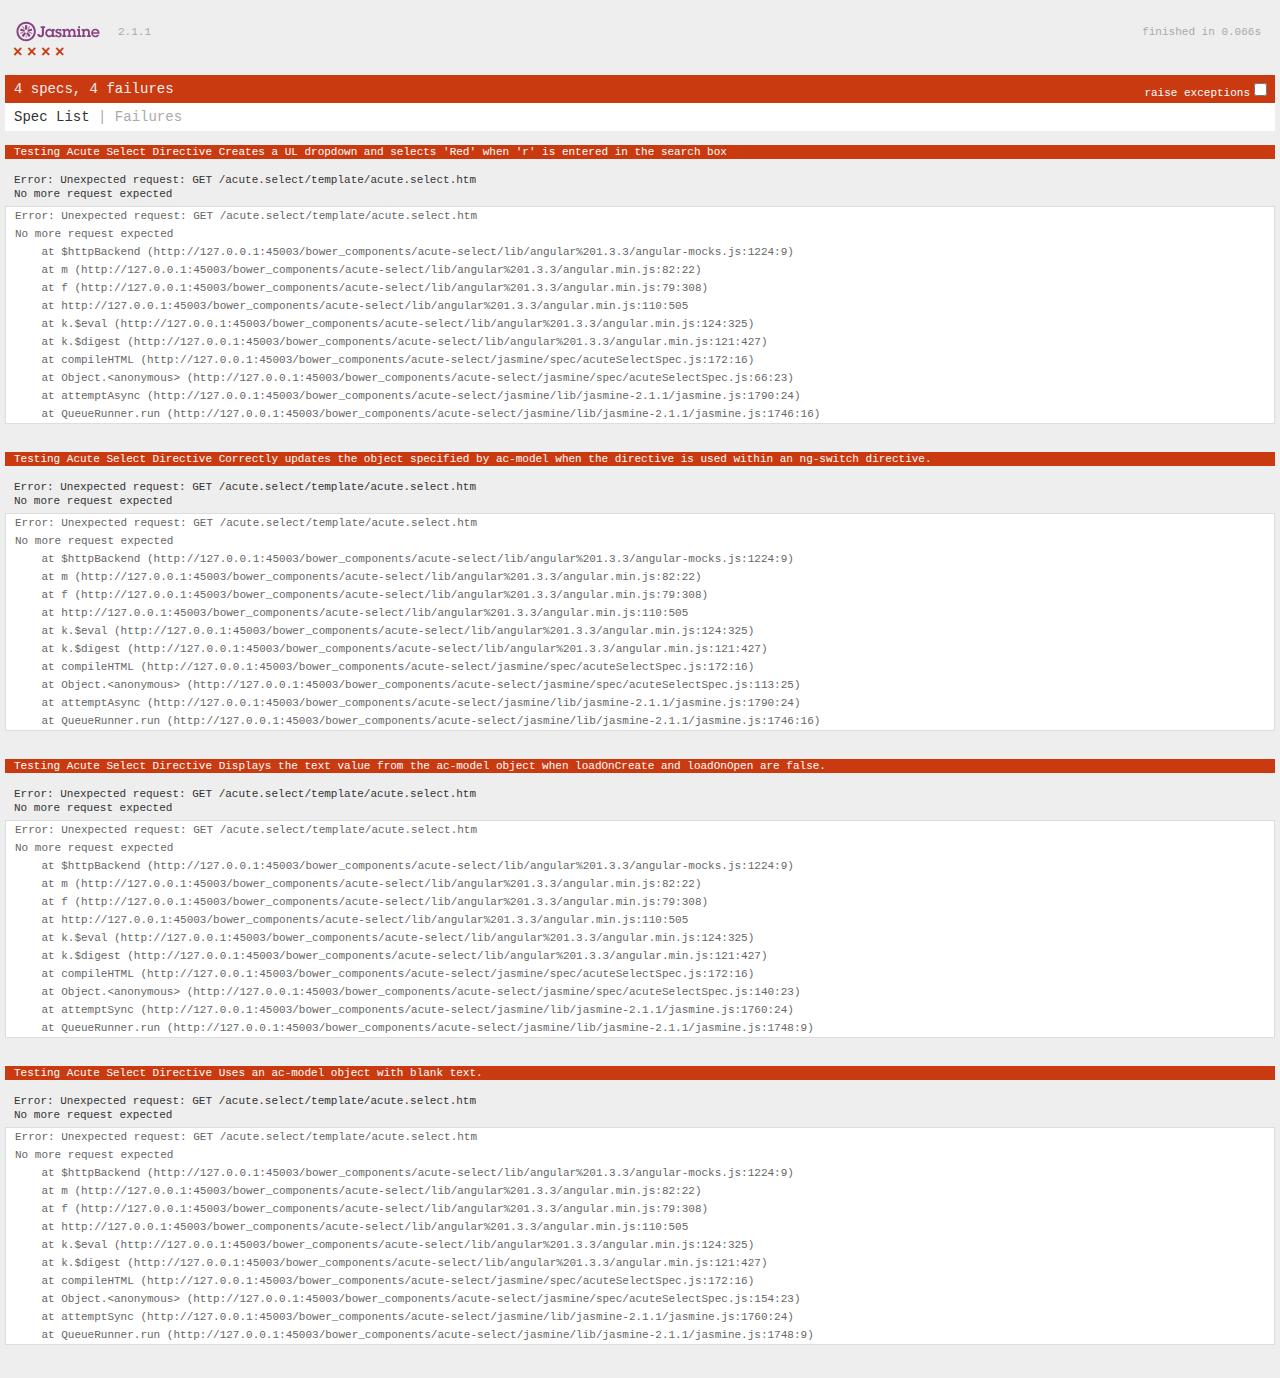
<file: bower_components/acute-select/jasmine/SpecRunner.html>
<!DOCTYPE html>
<html>
<head>
    <meta charset="utf-8">
    <title>Jasmine Spec Runner v2.1.1</title>

    <link rel="shortcut icon" type="image/png" href="lib/jasmine-2.1.1/jasmine_favicon.png">
    <link rel="stylesheet" href="lib/jasmine-2.1.1/jasmine.css">

    <script src="lib/jasmine-2.1.1/jasmine.js"></script>
    <script src="lib/jasmine-2.1.1/jasmine-html.js"></script>
    <script src="lib/jasmine-2.1.1/boot.js"></script>

    <script src="../lib/jquery-1.8.2.min.js"></script>

    <!-- ANGULAR 1.2 -->
    <!--<script src="../lib/angular.min.1.2.26.js"></script>
    <script src="../lib/angular-mocks.1.2.26.js"></script>-->

    <!-- ANGULAR 1.3 -->
    <script src="../lib/angular%201.3.3/angular.min.js"></script>
    <script src="../lib/angular%201.3.3/angular-mocks.js"></script>

    <!-- include source files here... -->
    <script src="../acute.select/acute.select.js"></script>
    <link href="../acute.select/acute.select.css" rel="stylesheet" />

    <!-- include spec files here... -->
    <script src="spec/acuteSelectSpec.js"></script>

</head>

<body>
</body>
</html>
</file>
<file: bower_components/acute-select/jasmine/lib/jasmine-2.1.1/jasmine.css>
body { overflow-y: scroll; }

.jasmine_html-reporter { background-color: #eee; padding: 5px; margin: -8px; font-size: 11px; font-family: Monaco, "Lucida Console", monospace; line-height: 14px; color: #333; }
.jasmine_html-reporter a { text-decoration: none; }
.jasmine_html-reporter a:hover { text-decoration: underline; }
.jasmine_html-reporter p, .jasmine_html-reporter h1, .jasmine_html-reporter h2, .jasmine_html-reporter h3, .jasmine_html-reporter h4, .jasmine_html-reporter h5, .jasmine_html-reporter h6 { margin: 0; line-height: 14px; }
.jasmine_html-reporter .banner, .jasmine_html-reporter .symbol-summary, .jasmine_html-reporter .summary, .jasmine_html-reporter .result-message, .jasmine_html-reporter .spec .description, .jasmine_html-reporter .spec-detail .description, .jasmine_html-reporter .alert .bar, .jasmine_html-reporter .stack-trace { padding-left: 9px; padding-right: 9px; }
.jasmine_html-reporter .banner { position: relative; }
.jasmine_html-reporter .banner .title { background: url('[data-uri]') no-repeat; background: url('[data-uri]') no-repeat, none; -moz-background-size: 100%; -o-background-size: 100%; -webkit-background-size: 100%; background-size: 100%; display: block; float: left; width: 90px; height: 25px; }
.jasmine_html-reporter .banner .version { margin-left: 14px; position: relative; top: 6px; }
.jasmine_html-reporter .banner .duration { position: absolute; right: 14px; top: 6px; }
.jasmine_html-reporter #jasmine_content { position: fixed; right: 100%; }
.jasmine_html-reporter .version { color: #aaa; }
.jasmine_html-reporter .banner { margin-top: 14px; }
.jasmine_html-reporter .duration { color: #aaa; float: right; }
.jasmine_html-reporter .symbol-summary { overflow: hidden; *zoom: 1; margin: 14px 0; }
.jasmine_html-reporter .symbol-summary li { display: inline-block; height: 8px; width: 14px; font-size: 16px; }
.jasmine_html-reporter .symbol-summary li.passed { font-size: 14px; }
.jasmine_html-reporter .symbol-summary li.passed:before { color: #007069; content: "\02022"; }
.jasmine_html-reporter .symbol-summary li.failed { line-height: 9px; }
.jasmine_html-reporter .symbol-summary li.failed:before { color: #ca3a11; content: "\d7"; font-weight: bold; margin-left: -1px; }
.jasmine_html-reporter .symbol-summary li.disabled { font-size: 14px; }
.jasmine_html-reporter .symbol-summary li.disabled:before { color: #bababa; content: "\02022"; }
.jasmine_html-reporter .symbol-summary li.pending { line-height: 17px; }
.jasmine_html-reporter .symbol-summary li.pending:before { color: #ba9d37; content: "*"; }
.jasmine_html-reporter .symbol-summary li.empty { font-size: 14px; }
.jasmine_html-reporter .symbol-summary li.empty:before { color: #ba9d37; content: "\02022"; }
.jasmine_html-reporter .exceptions { color: #fff; float: right; margin-top: 5px; margin-right: 5px; }
.jasmine_html-reporter .bar { line-height: 28px; font-size: 14px; display: block; color: #eee; }
.jasmine_html-reporter .bar.failed { background-color: #ca3a11; }
.jasmine_html-reporter .bar.passed { background-color: #007069; }
.jasmine_html-reporter .bar.skipped { background-color: #bababa; }
.jasmine_html-reporter .bar.errored { background-color: #ca3a11; }
.jasmine_html-reporter .bar.menu { background-color: #fff; color: #aaa; }
.jasmine_html-reporter .bar.menu a { color: #333; }
.jasmine_html-reporter .bar a { color: white; }
.jasmine_html-reporter.spec-list .bar.menu.failure-list, .jasmine_html-reporter.spec-list .results .failures { display: none; }
.jasmine_html-reporter.failure-list .bar.menu.spec-list, .jasmine_html-reporter.failure-list .summary { display: none; }
.jasmine_html-reporter .running-alert { background-color: #666; }
.jasmine_html-reporter .results { margin-top: 14px; }
.jasmine_html-reporter.showDetails .summaryMenuItem { font-weight: normal; text-decoration: inherit; }
.jasmine_html-reporter.showDetails .summaryMenuItem:hover { text-decoration: underline; }
.jasmine_html-reporter.showDetails .detailsMenuItem { font-weight: bold; text-decoration: underline; }
.jasmine_html-reporter.showDetails .summary { display: none; }
.jasmine_html-reporter.showDetails #details { display: block; }
.jasmine_html-reporter .summaryMenuItem { font-weight: bold; text-decoration: underline; }
.jasmine_html-reporter .summary { margin-top: 14px; }
.jasmine_html-reporter .summary ul { list-style-type: none; margin-left: 14px; padding-top: 0; padding-left: 0; }
.jasmine_html-reporter .summary ul.suite { margin-top: 7px; margin-bottom: 7px; }
.jasmine_html-reporter .summary li.passed a { color: #007069; }
.jasmine_html-reporter .summary li.failed a { color: #ca3a11; }
.jasmine_html-reporter .summary li.empty a { color: #ba9d37; }
.jasmine_html-reporter .summary li.pending a { color: #ba9d37; }
.jasmine_html-reporter .description + .suite { margin-top: 0; }
.jasmine_html-reporter .suite { margin-top: 14px; }
.jasmine_html-reporter .suite a { color: #333; }
.jasmine_html-reporter .failures .spec-detail { margin-bottom: 28px; }
.jasmine_html-reporter .failures .spec-detail .description { background-color: #ca3a11; }
.jasmine_html-reporter .failures .spec-detail .description a { color: white; }
.jasmine_html-reporter .result-message { padding-top: 14px; color: #333; white-space: pre; }
.jasmine_html-reporter .result-message span.result { display: block; }
.jasmine_html-reporter .stack-trace { margin: 5px 0 0 0; max-height: 224px; overflow: auto; line-height: 18px; color: #666; border: 1px solid #ddd; background: white; white-space: pre; }
</file>
<file: bower_components/acute-select/acute.select/acute.select.css>
﻿.ac-select-wrapper {
    position: relative;
    display: inline-block;
}

.ac-select-wrapper, .ac-select-wrapper input, .ac-select-wrapper select {
    /*font-family: Arial;*/
    font-size: 12px;
    background-color: white;
}

.ac-select-main {
    vertical-align: middle;
    padding-left:2px;
    margin-right: -2px;
    height: 21px;
    border: 1px solid #c0c0c0;
    border-top-left-radius: 4px;
    border-top-right-radius: 4px;
}

.ac-select-main-closed {
    border-bottom-left-radius: 4px;
    border-bottom-right-radius: 4px;
}

.ac-select-main-open {
    border-bottom-left-radius: 0px;
    border-bottom-right-radius: 0px;
}

.ac-select-table {
    padding-left: 2px;
    border-collapse: collapse;
    border-spacing: 0px;
    width: 100%;
    /*min-width: 150px;*/
}

.ac-select-display {
    padding-left: 3px;
    vertical-align: middle;
}

.ac-select-table td {
    white-space: nowrap;
    padding: 0px !important;
}

.ac-select-widener td {
    visibility: hidden;
    padding: 0px;
}

td.ac-select-longest {
    padding-right:4px;
}

td.ac-select-image {
    background-image: url('images/dropdown.gif');
    background-repeat: no-repeat;
    height: 21px;
    width: 19px !important;
    cursor: pointer;
    vertical-align: bottom;
    margin-bottom: 0px;
    border-left: solid 1px #e8e8e8;
}

div.ac-select-popup {
    top: 22px;
    border-left: 1px solid #c0c0c0;
    border-right: 1px solid #c0c0c0;
    border-bottom: 1px solid #c0c0c0;
    z-index: 5000;
    background-color: white;
    padding-top: 2px;
    width: 100%;
    margin-bottom: 0px;
}

div.ac-select-list {
    overflow: auto;
    overflow-x: hidden;
    margin-bottom: 1px;
    border-top: 1px solid #d0d0d0;
}

div.ac-select-no-items {
    padding-left: 3px;
    padding-bottom: 3px;
}

.ac-select-text-wrapper {
    padding: 0px;
    padding-left: 7px;
}

.ac-select-text {
    padding-left: 2px;
    width: 100%;
    margin-left: -4px;
    margin-right: -6px;
    border-width: 0px !important;
}


.ac-select-search-wrapper {
    padding: 0 6px;
    padding-bottom: 2px;
    margin-left: -2px;
    padding-left: 6px;
}

.ac-select-search-wrapper table {
    width: 100%;
}

.ac-select-search {
    padding-left: 2px;
    width: 100%;
    margin-left: -3px;
}

td.ac-select-add {
    cursor: pointer;
    width: 20px;
    text-align: center;
    font-size: 12px;
    font-weight: bold;
}

.ac-select-add div {
    border: 1px solid transparent;
    margin: 4px;
    width: 16px;
    line-height: 16px;
}

.ac-select-add div:hover {
    border: 1px solid #d0d0d0;
    /*background-color: #f0f0f0;*/
}

.ac-select-disabled {
    color: #c0c0c0;
    cursor: pointer;
}

.ac-select-highlight {
    background-color: #d0d0d0;
}

.ac-select-popup ul {
    cursor: pointer;
    padding: 3px 0px 3px 0px;
    margin: 0;
    text-align: left;
    list-style: none;
    width: 100%;
}

.ac-select-popup li {
    padding-left: 3px;
    margin-right: 3px;
    margin-left: 3px;
    white-space: nowrap;
}

.ac-select-popup li:hover {
    background-color: #f0f0f0;   
}

.ac-select-load-more {
    color: #808080;
    width: 97%;
    margin: 3px 6px 3px 6px;
    line-height: 18px;
    border-top: 1px solid #d0d0d0;
}

.ac-select-loading {
    padding-left: 6px;
    color: #808080;
}

.ac-select-load-more span {
    cursor: pointer;
    padding-left: 12px;
}

.ac-select-filter-options {
    font-family: Arial, sans-serif;
    padding: 2px 4px 0px 4px;
    font-size: 10px;
    color: #666;
    border-top: solid 1px #d0d0d0;
}
</file>
